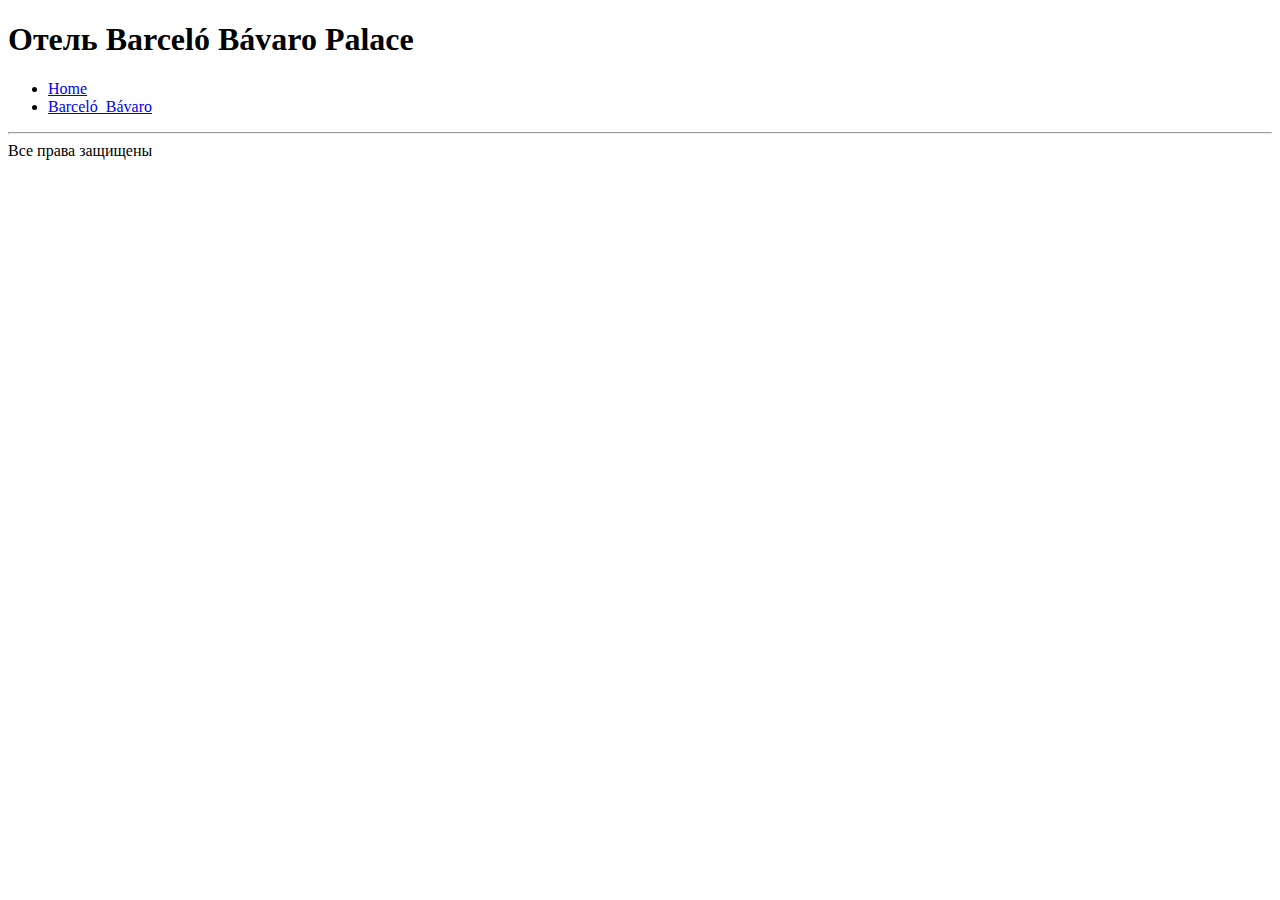
<file: Lesson_2/index.html>
<!DOCTYPE html>
<html lang="en">
<head>
    <meta charset="UTF-8">
    <title>Моя поездка в Доминикану</title>
</head>
<body>
    <h1>Отель Barceló Bávaro Palace</h1>
    <nav>
            <ul class="menu">
              <li><a href="index.html">Home</a></li>
              <li><a href="Barcelo_Bavaro.html">Barceló_Bávaro</a></li>
                          </ul>
    </nav>

     <hr>

     Все права защищены

</body>
</html>
</file>
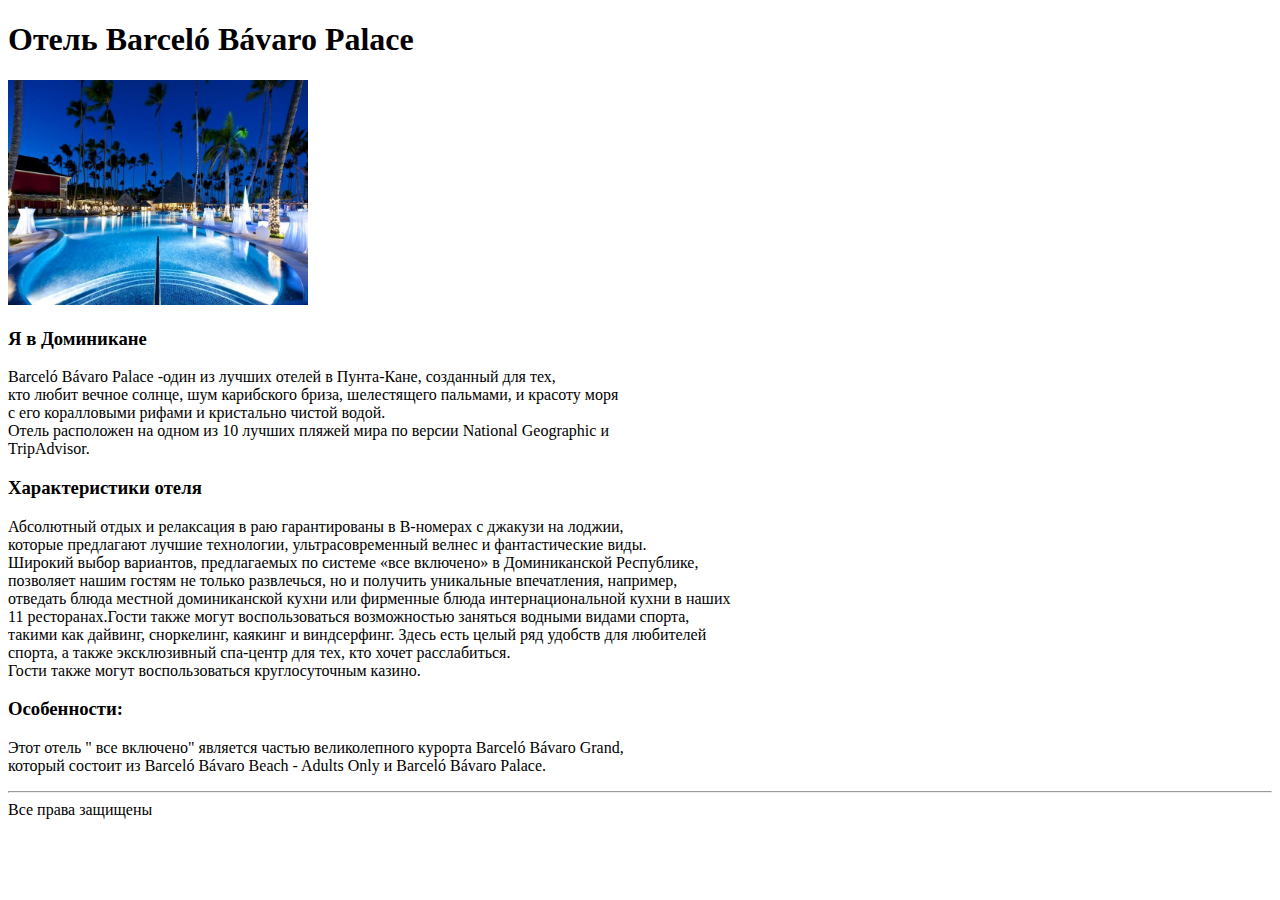
<file: Lesson_2/Barcelo_Bavaro.html>
<!DOCTYPE html>
<html lang="en">
<head>
    <meta charset="UTF-8">
    <title>Моя поездка в Доминикану</title>
</head>
<body>
    <h1>Отель Barceló Bávaro Palace</h1>
    <img src="img/Доминикана Barcelo.jpg" width="300" alt="Barcelo">
    <h3>Я в Доминикане</h3>
    <p>Barceló Bávaro Palace -один из лучших отелей в Пунта-Кане, созданный для тех, <br>
    кто любит вечное солнце, шум карибского бриза, шелестящего пальмами, и красоту моря<br>
    с его коралловыми рифами и кристально чистой водой.<br>
    Отель расположен на одном из 10 лучших пляжей мира по версии National Geographic и <br>
    TripAdvisor.</p>
    <h3>Характеристики отеля</h3>
    <p>Абсолютный отдых и релаксация в раю гарантированы в B-номерах c джакузи на лоджии,<br>
    которые предлагают лучшие технологии, ультрасовременный велнес и фантастические виды.<br>
    Широкий выбор вариантов, предлагаемых по системе «все включено» в Доминиканской Республике,<br>
    позволяет нашим гостям не только развлечься, но и получить уникальные впечатления, например,<br>
    отведать блюда местной доминиканской кухни или фирменные блюда интернациональной кухни в наших<br>
    11 ресторанах.Гости также могут воспользоваться возможностью заняться  водными видами спорта,<br>
    такими как дайвинг, сноркелинг, каякинг и виндсерфинг. Здесь есть целый ряд удобств для любителей<br>
    спорта, а также эксклюзивный спа-центр для тех, кто хочет расслабиться.<br>
        Гости также могут воспользоваться круглосуточным казино.</p>
    <h3>Особенности:</h3>
    <p>Этот отель "  все включено"  является частью великолепного курорта Barceló Bávaro Grand,<br>
     который состоит из Barceló Bávaro Beach - Adults Only и Barceló Bávaro Palace.</p>
        
       <hr>
       
      Все права защищены
      
    </body>
</html>
</file>
